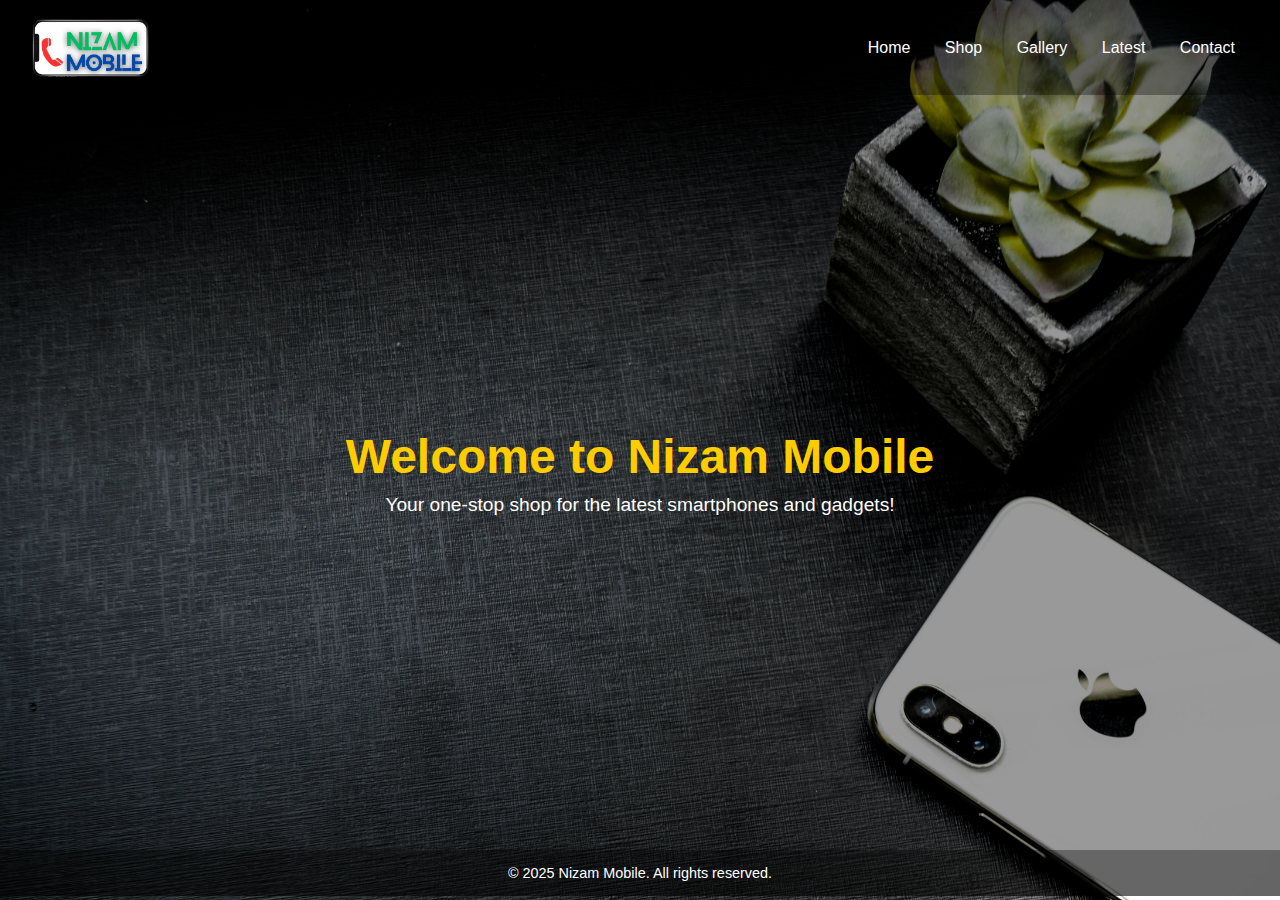
<file: index.html>
<!DOCTYPE html>
<html lang="en">
<head>
  <meta charset="UTF-8" />
  <meta name="viewport" content="width=device-width, initial-scale=1.0"/>
  <title>Home</title>
  <link rel="stylesheet" href="index.css"/>
</head>
<body>
  <header>
    <img src="logo.png" alt="Mobile Shop Logo" class="logo" />
    <nav>
      <ul class="nav-links">
        <li><a href="index.html">Home</a></li>
        <li><a href="shop.html">Shop</a></li>
        <li><a href="gallery.html">Gallery</a></li>
        <li><a href="latest.html">Latest</a></li>
        <li><a href="contact.html">Contact</a></li>
      </ul>
    </nav>
  </header>

  <main>
    <div class="overlay">
      <h1>Welcome to Nizam Mobile</h1>
      <p>Your one-stop shop for the latest smartphones and gadgets!</p>
    </div>
  </main>

  <footer>
    <p>&copy; 2025 Nizam Mobile. All rights reserved.</p>
  </footer>
</body>
</html>
</file>
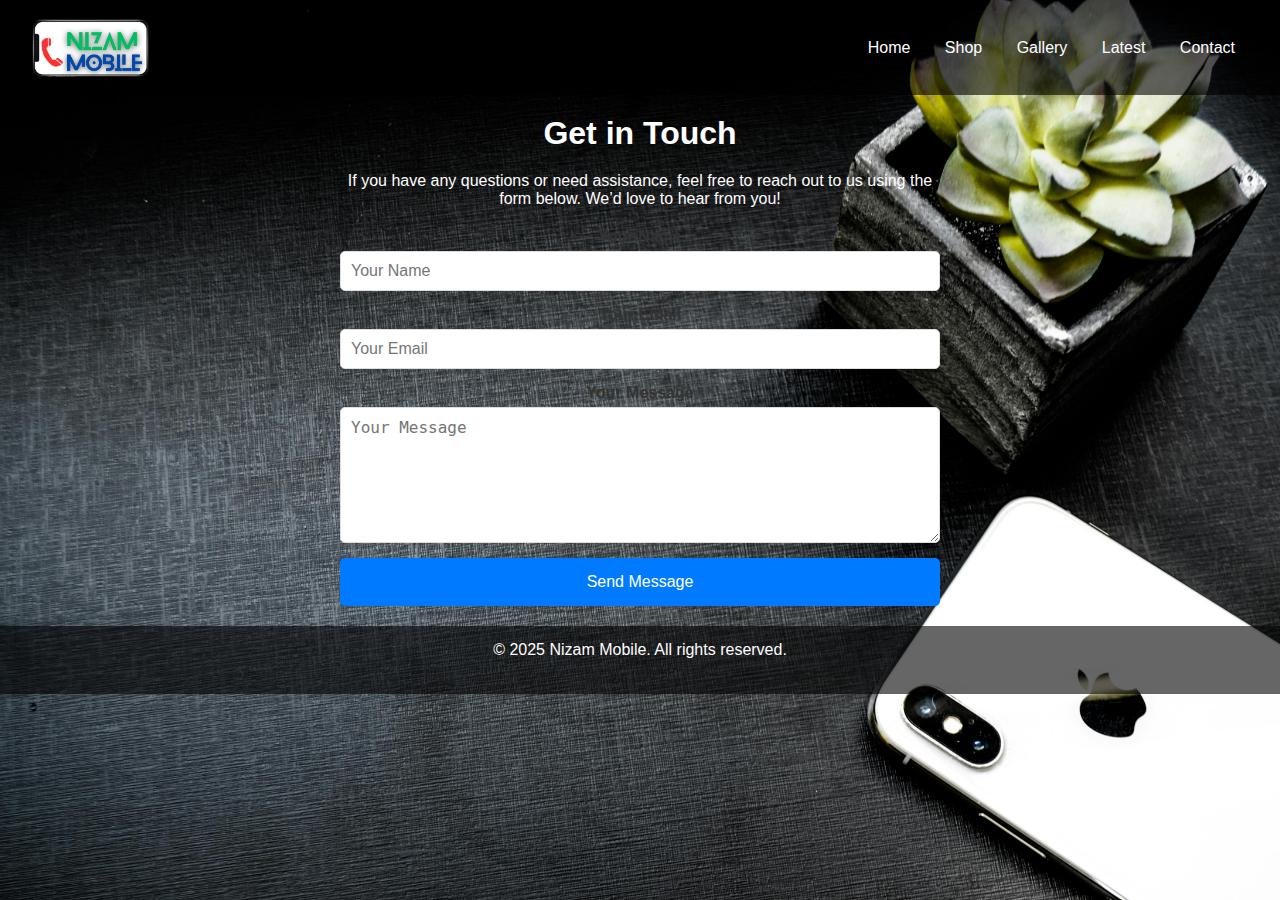
<file: contact.html>
<!DOCTYPE html>
<html lang="en">
<head>
  <meta charset="UTF-8" />
  <meta name="viewport" content="width=device-width, initial-scale=1.0"/>
  <title>Contact</title>
  <link rel="stylesheet" href="contact.css"/>
 
</head>
<body>
  <header>
    <img src="logo.png" alt="Mobile Shop Logo" class="logo" />
    <nav>
      <ul class="nav-links">
        <li><a href="index.html">Home</a></li>
        <li><a href="shop.html">Shop</a></li>
        <li><a href="gallery.html">Gallery</a></li>
        <li><a href="latest.html">Latest</a></li>
        <li><a href="contact.html">Contact</a></li>
      </ul>
    </nav>
  </header>
  
  <section id="contact">
    <div class="contact-container">
        <h2>Get in Touch</h2>
        <p>If you have any questions or need assistance, feel free to reach out to us using the form below. We’d love to hear from you!</p>
        <form class="contact-form">
            <div class="form-group">
                <label for="name">Your Name</label>
                <input type="text" id="name" name="name" placeholder="Your Name" required>
            </div>
            <div class="form-group">
                <label for="email">Your Email</label>
                <input type="email" id="email" name="email" placeholder="Your Email" required>
            </div>
            <div class="form-group">
                <label for="message">Your Message</label>
                <textarea id="message" name="message" placeholder="Your Message" rows="6" required></textarea>
            </div>
            <button type="submit" class="submit-btn">Send Message</button>
        </form>
    </div>
</section>

   
  <footer>
    <p>&copy; 2025 Nizam Mobile. All rights reserved.</p>
  </footer>

</body>
</html>
</file>
<file: index.css>
/* Reset some styles */
* {
    margin: 0;
    padding: 0;
    box-sizing: border-box;
  }
  
  body, html {
    height: 100%;
    font-family: 'Segoe UI', Tahoma, Geneva, Verdana, sans-serif;
  }
  
  /* Background image */
  body {
    background-image: url('bg.jpg'); /* Replace with your image path */
    background-size: cover;
    background-position: center;
    background-repeat: no-repeat;
    color: #fff;
  }
  
  /* Header styling */
  header {
    display: flex;
    justify-content: space-between;
    align-items: center;
    background-color: rgba(0, 0, 0, 0.6); /* semi-transparent black */
    padding: 15px 30px;
  }
  
  .logo {
    width: 120px;
  }
  
  .nav-links li {
    list-style: none;
    display: inline-block;
    margin: 0 15px;
}

.nav-links li a {
    text-decoration: none;
    color: rgb(255, 255, 255);
    font-size: 16px;
    padding: 0px 0px;
    position: relative;
    overflow: hidden;
}

.nav-links li a::after {
    content: "";
    position: absolute;
    left: 0;
    bottom: 0;
    width: 100%;
    height: 3px;
    background:   #ffcc00; /* secondary yellow */;
    transform: scaleX(0);
    transform-origin: right;
    transition: transform 0.3s ease-out;
}

.nav-links li a:hover::after {
    transform: scaleX(1);
    transform-origin: left;
}


  /* Main content overlay */
  .overlay {
    height: calc(100vh - 145px);
    display: flex;
    flex-direction: column;
    justify-content: center;
    text-align: center;
    background-color: rgba(0, 0, 0, 0.4);
    padding: 20px;
  }
  
  .overlay h1 {
    font-size: 3rem;
    color: #ffcc00; /* secondary yellow */
  }
  
  .overlay p {
    font-size: 1.2rem;
    margin-top: 10px;
  }
  
  /* Footer styling */
  footer {
    background-color: rgba(0, 0, 0, 0.6);
    text-align: center;
    padding: 15px;
    font-size: 0.9rem;
  }
  
  /* Responsive Design */
  @media (max-width: 768px) {
    .logo {
      display: none;
    }
  
    header {
      flex-direction: column;
      align-items: flex-start;
    }
  
    .nav-links {
      flex-direction: column;
      gap: 10px;
      width: 100%;
    }
  
    .nav-links a {
      width: 100%;
      text-align: center;
    }
  
    .overlay h1 {
      font-size: 2rem;
    }
  }
</file>
<file: contact.css>
/* Reset some styles */
* {
    margin: 0;
    padding: 0;
    box-sizing: border-box;
  }
  
  body, html {
    height: 100%;
    font-family: 'Segoe UI', Tahoma, Geneva, Verdana, sans-serif;
  }
  
  /* Background image */
  body {
    background-image: url('bg.jpg'); /* Replace with your image path */
    background-size: cover;
    background-position: center;
    background-repeat: no-repeat;
    color: #fff;
  }
  
  /* Header styling */
  header {
    display: flex;
    justify-content: space-between;
    align-items: center;
    background-color: rgba(0, 0, 0, 0.6); /* semi-transparent black */
    padding: 15px 30px;
  }
  
  .logo {
    width: 120px;
  }
  
  .nav-links li {
    list-style: none;
    display: inline-block;
    margin: 0 15px;
}

.nav-links li a {
    text-decoration: none;
    color: rgb(255, 255, 255);
    font-size: 16px;
    padding: 0px 0px;
    position: relative;
    overflow: hidden;
}

.nav-links li a::after {
    content: "";
    position: absolute;
    left: 0;
    bottom: 0;
    width: 100%;
    height: 3px;
    background:   #ffcc00; /* secondary yellow */;
    transform: scaleX(0);
    transform-origin: right;
    transition: transform 0.3s ease-out;
}

.nav-links li a:hover::after {
    transform: scaleX(1);
    transform-origin: left;
}

  

/* Contact Page Styles */
#contact {
    padding: 20px;
    display: flex;
    justify-content: center;
    align-items: center;
    flex-direction: column;
    text-align: center;
}

.contact-container {
    max-width: 600px;
    width: 100%;
}

h2 {
    font-size: 2rem;
    margin-bottom: 20px;
    color: #ffffff;
}

p {
    font-size: 1rem;
    color: #fffefe;
    margin-bottom: 20px;
}

.contact-form {
    display: flex;
    flex-direction: column;
    gap: 15px;
}

.form-group {
    display: flex;
    flex-direction: column;
    gap: 5px;
}

label {
    font-weight: bold;
    color: #333;
}

input, textarea {
    padding: 10px;
    font-size: 16px;
    border: 1px solid #ddd;
    border-radius: 5px;
    outline: none;
    transition: border-color 0.3s ease;
}

input:focus, textarea:focus {
    border-color: #007BFF;
}

textarea {
    resize: vertical;
}

.submit-btn {
    background-color: #007BFF;
    color: white;
    padding: 15px;
    border: none;
    border-radius: 5px;
    font-size: 16px;
    cursor: pointer;
    transition: background-color 0.3s ease;
}

.submit-btn:hover {
    background-color: #0056b3;
}


  /* Footer styling */
  footer {
    background-color: rgba(0, 0, 0, 0.6);
    text-align: center;
    padding: 15px;
    font-size: 0.9rem;
  }
  
  /* Responsive adjustments */
  @media (max-width: 768px) {
  
  }
/* Hide logo on mobile view */
@media (max-width: 768px) {
    .logo {
      display: none;
    }
  }
</file>
